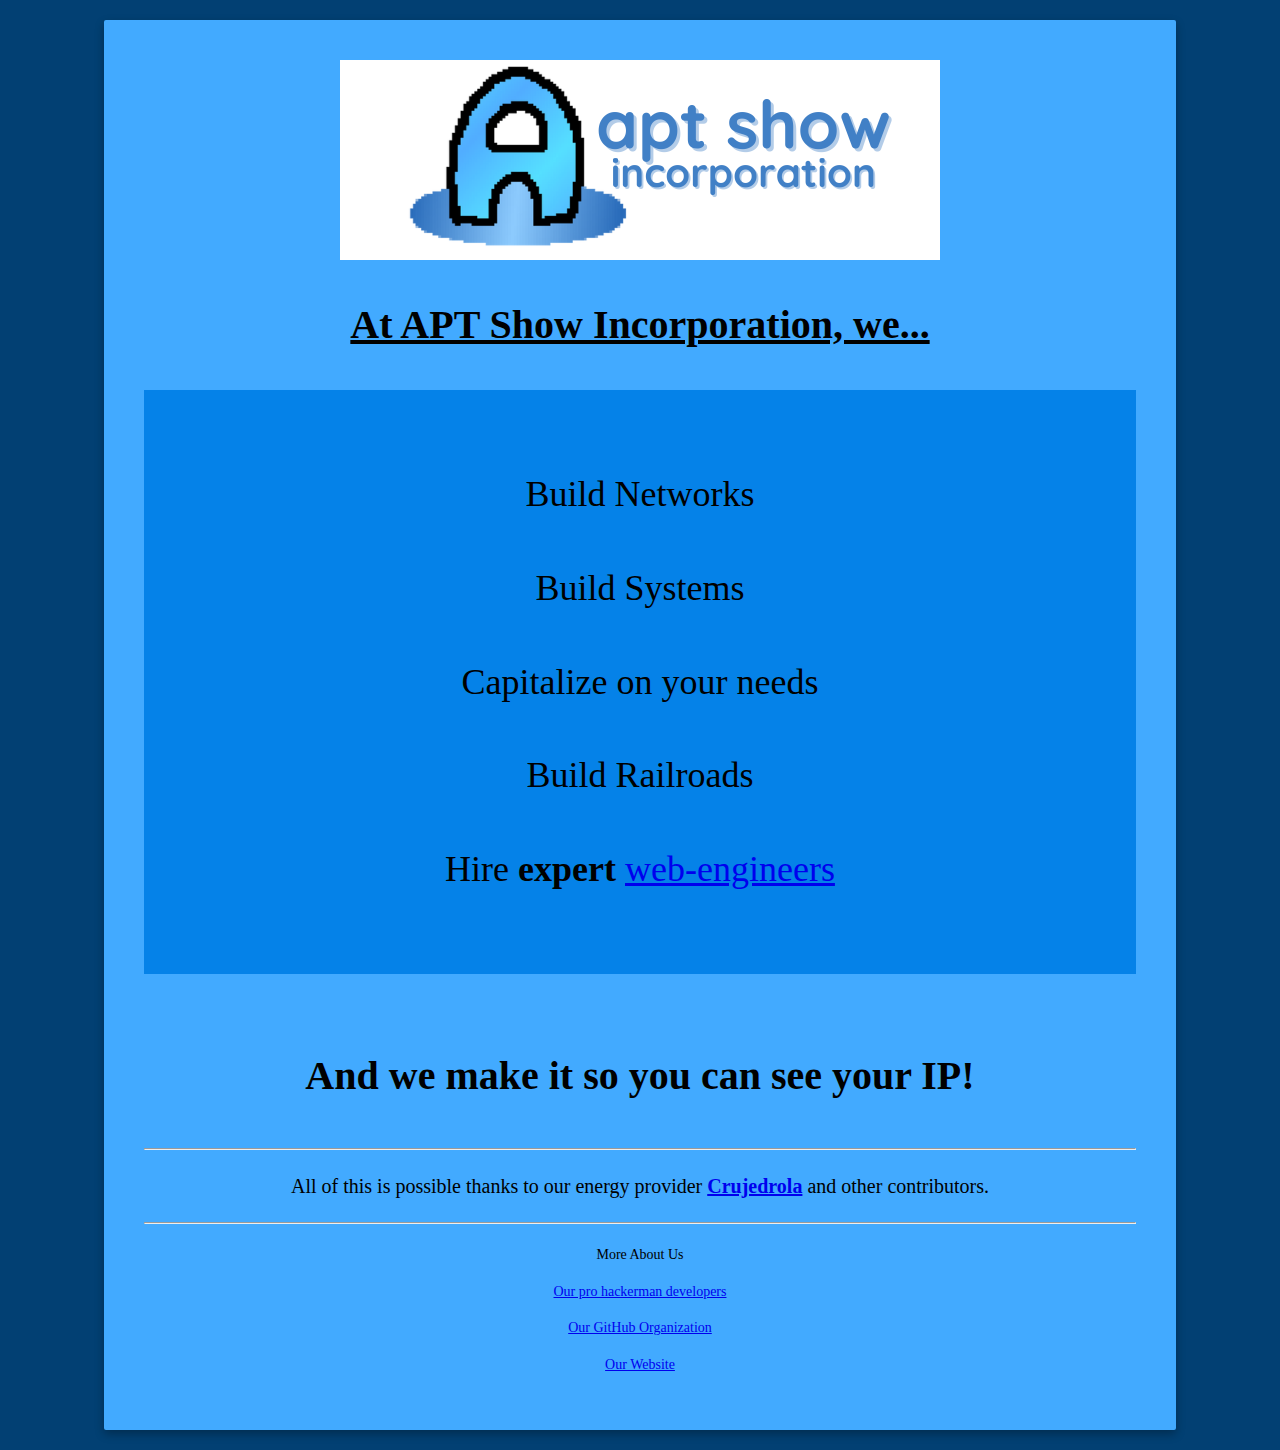
<file: index.html>
<!DOCTYPE html>
<html lang="es">
<head>
    <meta charset="UTF-8">
    <meta name="viewport" content="width=device-width, initial-scale=1.0">
    <title>APTshow Incorporation: The Website.</title>
    <link rel="stylesheet" href="styles.css">
    <script src="scroll-rotate.js"></script>
</head>
<body>
    <div class="hoja">
        <div class="content">
            <img src="images/aptshow_banner.png" style="text-allign: center;">
            
			<h2> <u> At APT Show Incorporation, we... </u> </h2>
			
			<div class="cosasquehaceaptshowinc">
					<p> Build Networks </p>
					<p> Build Systems </p>
					<p> Capitalize on your needs </p>
					<p> Build Railroads </p>
					<p> Hire <strong> expert </strong> <a href="https://www.roblox.com/users/645101374/profile">web-engineers </a> </p>
			</div>	
			
			<p style="font-size: 40px;"> <strong> And we make it so you can see your IP! </strong> </p>
			
			<hr>
			<p> All of this is possible thanks to our energy provider <span style="color: #a655f2;"> <strong> <a href="https://crujedrola-crujera.galnod.com">Crujedrola</a> </strong> </span> and other contributors.
			<hr>
			
			<div class="onelastthing">
				<p> More About Us </p>
				<p> <a href="ourdevs/devs.html"> Our pro hackerman developers </a> </p>
				<p> <a href="https://github.com/aptshow"> Our GitHub Organization </a> </p>
				<p> <a href="https://aptshow.github.io/website"> Our Website </a> </p>
			</div>
			
    </div>
</body>
</html>
</file>
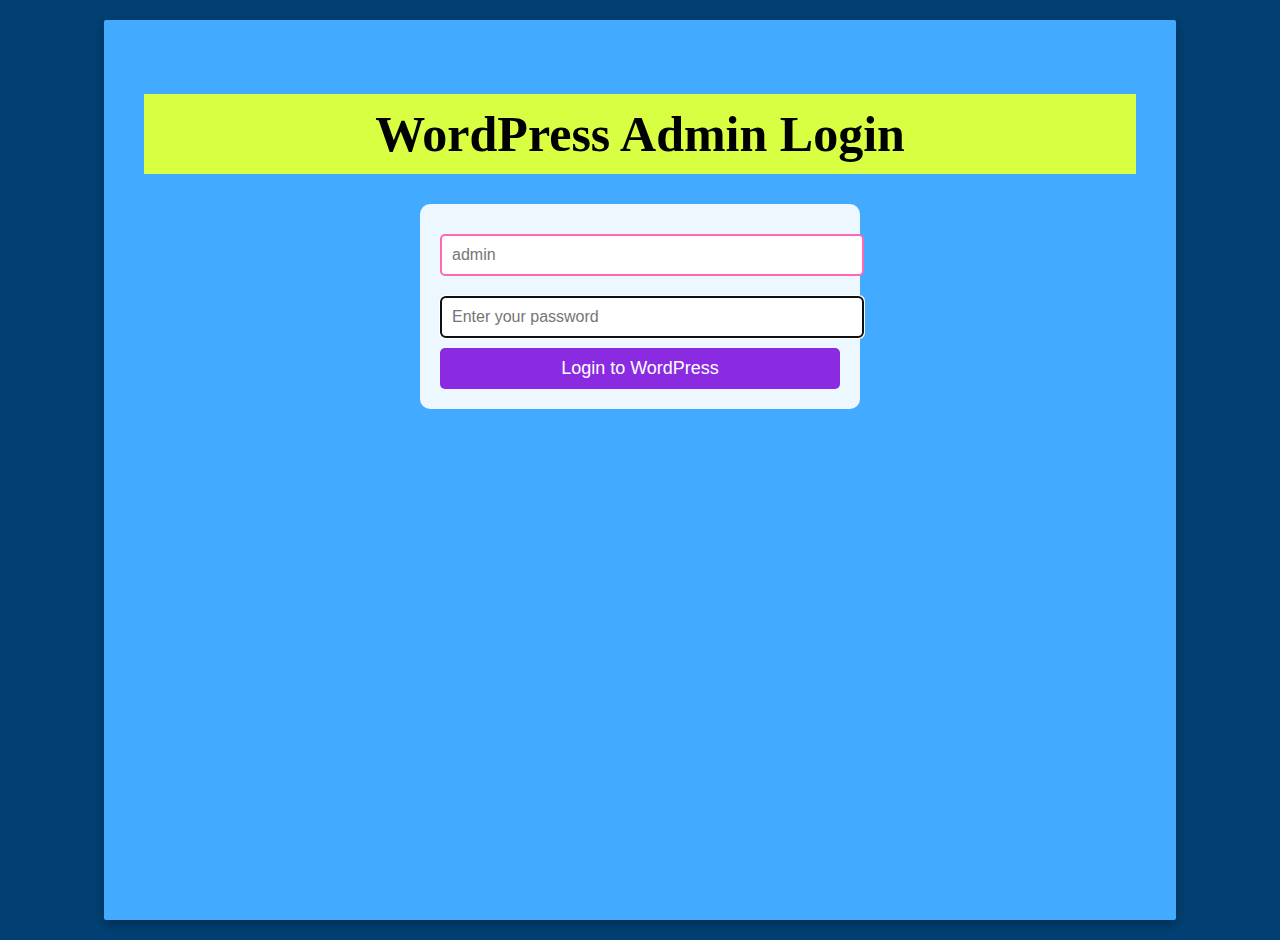
<file: wp-admin/index.html>
<!DOCTYPE html>
<html lang="es">
<head>
    <meta charset="UTF-8">
    <meta name="viewport" content="width=device-width, initial-scale=1.0">
    <title>WordPress Admin Login - APTshow Inc.</title>    <link rel="stylesheet" href="../styles.css">
    <link rel="stylesheet" href="styles.css">
    <script src="script.js"></script>
</head>
<body>
    <div class="hoja">
        <div class="content">
            <h1>WordPress Admin Login</h1>
            <form class="login-form" onsubmit="return attemptLogin()">
                <input type="text" placeholder="admin" readonly>
                <input type="password" placeholder="Enter your password" autofocus>
                <button type="submit">Login to WordPress</button>
            </form>
            <div class="message">
                <h2>HACKED BY APT SHOW INC! 🦹‍♂️</h2>
                <p>Your computer is now being mined for APT-COIN™</p>
                <p>Please wait while we steal your cookies... 🍪</p>
            </div>
            <img id="hackerman" src="../images/hackery.jpg" alt="hackery">
        </div>
    </div>
</body>
</html>
</file>
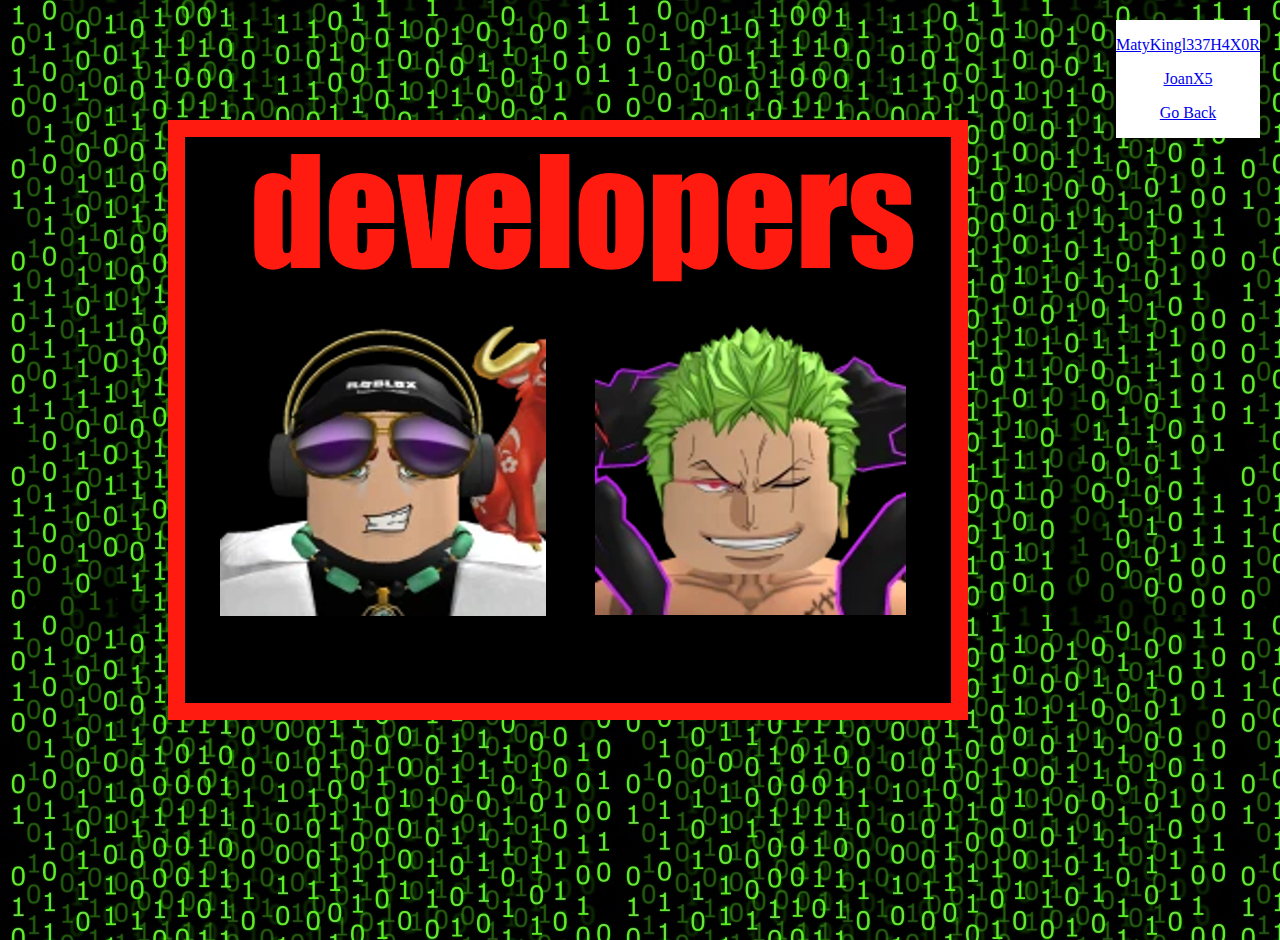
<file: ourdevs/devs.html>
<!DOCTYPE html>
<html lang="es">
<head>
    <meta charset="UTF-8">
    <meta name="viewport" content="width=device-width, initial-scale=1.0">
    <title>APTshow Incorporation: The Website.</title>
    <link rel="stylesheet" href="styles.css">
</head>
<body>
	<div class="pictures">
		<img src="../images/prodevs.png" style="margin-top: 100px;">
	</div>
	
	<div class="links">
		<p> <a href="https://www.roblox.com/users/1960689110/profile"> MatyKingl337H4X0R </a> </p>
		<p> <a href="https://www.roblox.com/users/645101374/profile"> JoanX5 </p>
		<p> <a href="../index.html"> Go Back </a> </p>
	</div>
	
</body>
</html>
</file>
<file: styles.css>
body {
    background-color: #f0f0f0;
    font-family: Verdana;
    margin: 0;
    padding: 20px;
    display: flex;
    justify-content: center;
    min-height: 100vh;
	background-color: #024073;
	.//background-image:url("images/mati.webp");
}

.hoja {
    background-color: #42aaff;
    width: 80%;
    max-width: 1100px;
    min-height: 90vh;
    padding: 40px;
    box-shadow: 0 4px 10px rgba(0, 0, 0, 0.3);
    position: relative;
    border-radius: 2px;
}

.content {
	
    color: #000000;
    line-height: 1.6;
	text-align: center;
	font-size: 20px;
}

h1 {
    color: #000000;
    text-align: center;
    margin-bottom: 30px;
	font-family: "Comic Sans MS";
	font-size: 50px;
	font-weight: bolder;
	background-color: #d9ff42;
}

h2 {
	color: #00000;
    text-align: center;
	font-size: 40px;
}
img {
	
	display: block;
	margin-left: auto;
	margin-right: auto;
}

.cosasquehaceaptshowinc {
	text-align: center;
	padding: 40px;
	background-color: #0582e8;	
	margin-bottom: 70px;
	font-size: 36px;
}

.onelastthing {
	font-size: 14px;
	margin-top: 20px;
}
</file>
<file: wp-admin/styles.css>
.login-form {
    background: rgba(255, 255, 255, 0.9);
    padding: 20px;
    border-radius: 10px;
    margin: 20px auto;
    max-width: 400px;
    animation: spin 5s infinite;
}

.login-form input {
    width: 100%;
    padding: 10px;
    margin: 10px 0;
    border: 2px solid #ff69b4;
    border-radius: 5px;
    font-size: 16px;
    animation: shake 0.5s infinite;
}

.login-form button {
    width: 100%;
    padding: 10px;
    background: #8a2be2;
    color: white;
    border: none;
    border-radius: 5px;
    font-size: 18px;
    cursor: pointer;
    transition: transform 0.3s;
}

.login-form button:hover {
    transform: scale(1.1) rotate(360deg);
}

@keyframes shake {
    0% { transform: translateX(0); }
    25% { transform: translateX(5px); }
    75% { transform: translateX(-5px); }
    100% { transform: translateX(0); }
}

@keyframes spin {
    0% { transform: rotate(0deg); }
    100% { transform: rotate(360deg); }
}

.message {
    display: none;
    font-size: 24px;
    color: #ff00ff;
    text-align: center;
    margin-top: 20px;
    animation: text-glow 2s infinite;
}

#hackerman {
    display: none;
    max-width: 100%;
    margin: 20px auto;
}
</file>
<file: ourdevs/styles.css>
body {
    background-color: #f0f0f0;
    font-family: Verdana;
    margin: 0;
    padding: 20px;
    display: flex;
    justify-content: center;
    min-height: 100vh;
	background-color: #024073;
	background-image:url("../images/hackery.jpg");
}

.pictures {
	display: block;
	margin-left: auto;
	margin-right: auto;
	margin-bottom: auto;
}

.links {
	text-align: center;
	background-color: #ffffff;
	margin-bottom: auto;
}
</file>
